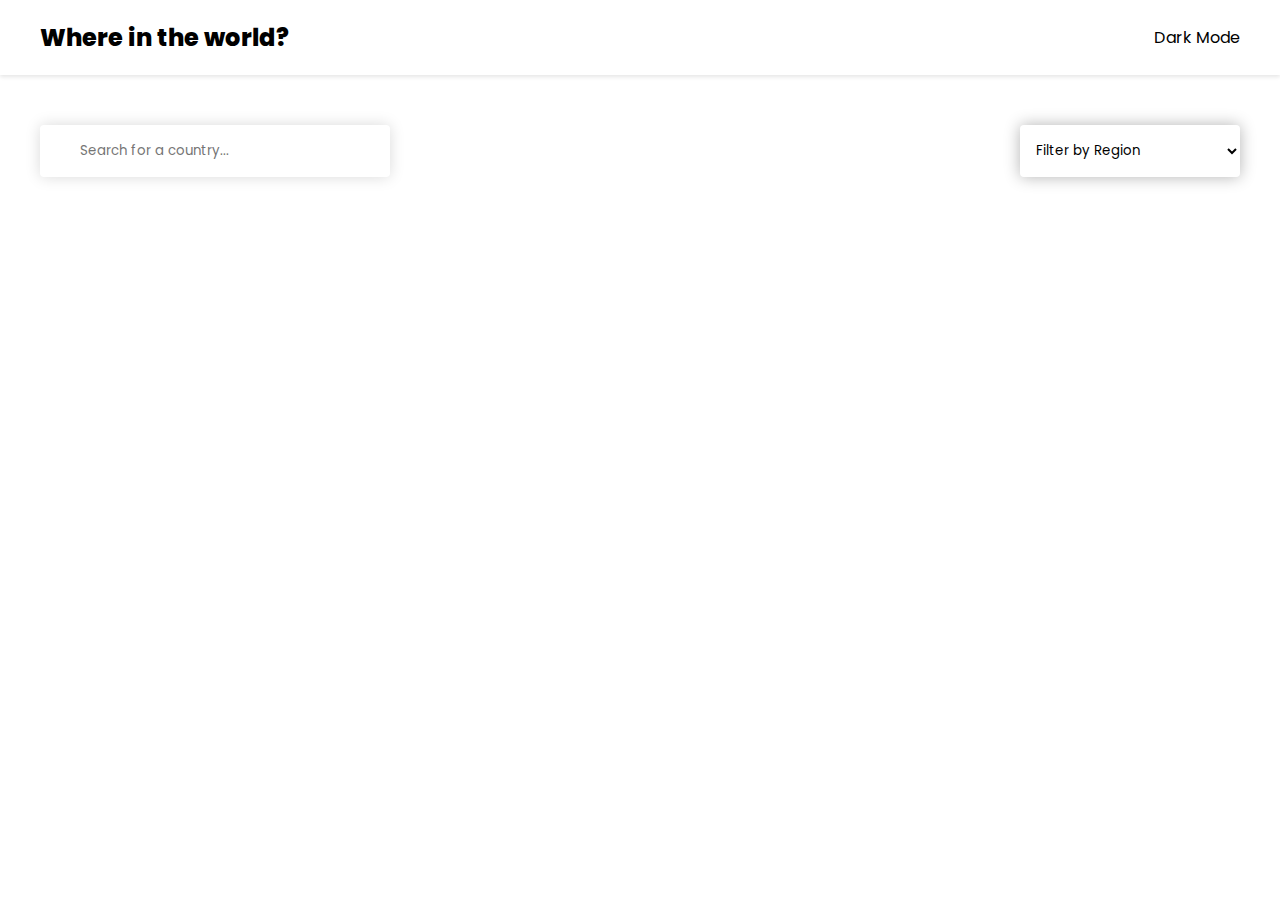
<file: index.html>
<!DOCTYPE html>
<html lang="en">
  <head>
    <meta charset="UTF-8" />
    <meta http-equiv="X-UA-Compatible" content="IE=edge" />
    <meta name="viewport" content="width=device-width, initial-scale=1.0" />
    <title>Countries</title>
    <link
      rel="stylesheet"
      href="https://cdnjs.cloudflare.com/ajax/libs/font-awesome/6.3.0/css/all.min.css"
      integrity="sha512-SzlrxWUlpfuzQ+pcUCosxcglQRNAq/DZjVsC0lE40xsADsfeQoEypE+enwcOiGjk/bSuGGKHEyjSoQ1zVisanQ=="
      crossorigin="anonymous"
      referrerpolicy="no-referrer"
    />
    
    <link
      href="https://fonts.googleapis.com/css?family=Nunito:300,regular,500,600,700,800"
      rel="stylesheet"
    />
    <link rel="stylesheet" href="./css/style.css" />
    <script src="./js/main.js" defer></script>
    <!-- <script src="./js/about.js" defer></script> -->
  </head>
  <body>
    <header class="header-container">
      <div class="header-content">
        <h2 class="title"><a>Where in the world?</a></h2>
        <p class="dark__mode"><i class="fa-regular fa-moon"></i>&nbsp;&nbsp;Dark Mode</p>
      </div>
    </header>
    <main>
      <div class="search">
        <label class="search__box" for = "search__item">
          <i class="fa-solid fa-magnifying-glass"></i>
          <input type="text" placeholder="Search for a country..." class="search__input" id="search__item">
        </label>
        <select class="filter__region">
          <option hidden>Filter by Region</option>
          <option value="Africa">Africa</option>
          <option value="America">America</option>
          <option value="Asia">Asia</option>
          <option value="Europe">Europe</option>
          <option value="Oceania">Oceania</option>
        </select>
      </div>
      <div class="information">
       
      </div>
    </main>
  </body>
</html>
</file>
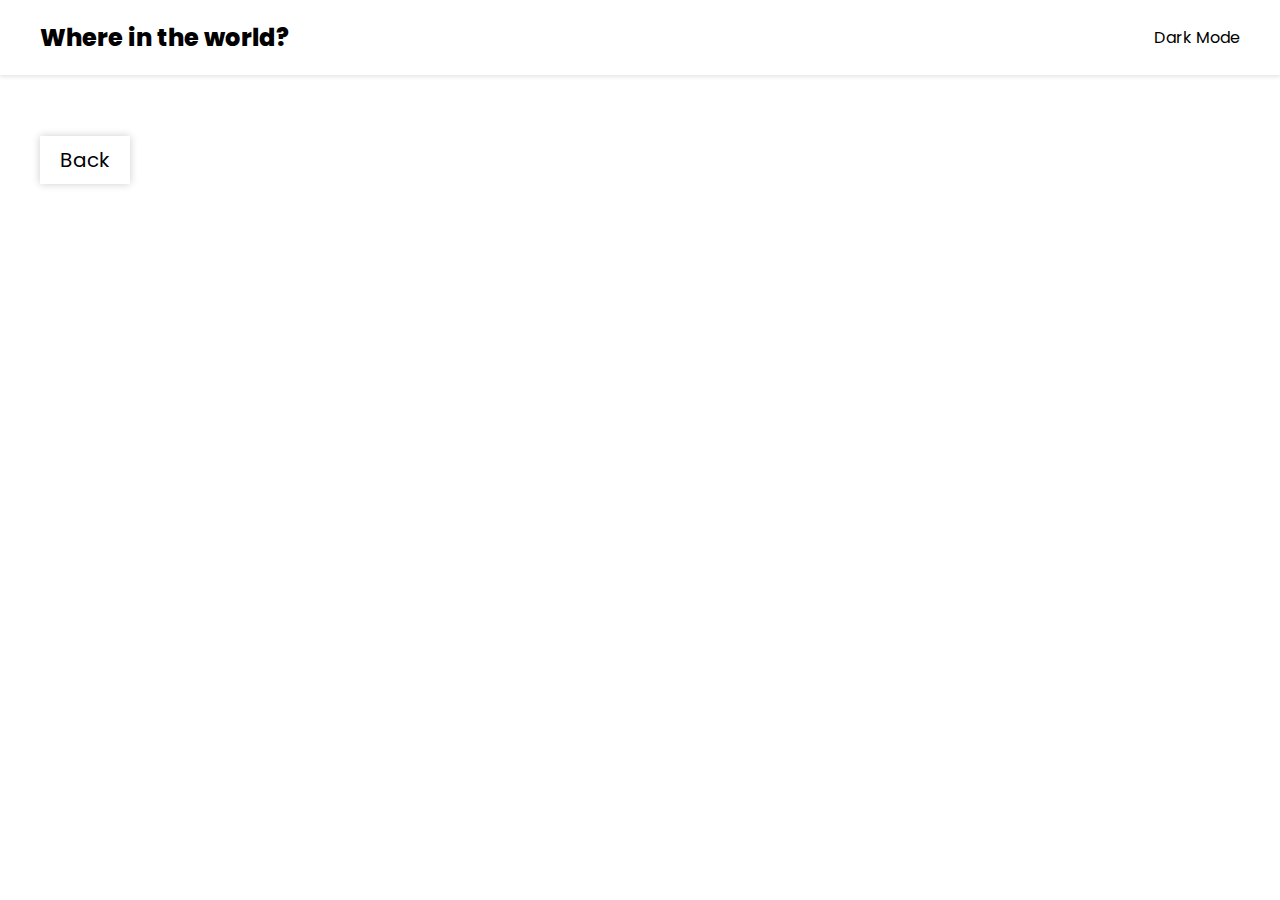
<file: about.html>
<!DOCTYPE html>
<html lang="en">
  <head>
    <meta charset="UTF-8" />
    <meta http-equiv="X-UA-Compatible" content="IE=edge" />
    <meta name="viewport" content="width=device-width, initial-scale=1.0" />
    <title>Countries</title>
    <link
      rel="stylesheet"
      href="https://cdnjs.cloudflare.com/ajax/libs/font-awesome/6.3.0/css/all.min.css"
      integrity="sha512-SzlrxWUlpfuzQ+pcUCosxcglQRNAq/DZjVsC0lE40xsADsfeQoEypE+enwcOiGjk/bSuGGKHEyjSoQ1zVisanQ=="
      crossorigin="anonymous"
      referrerpolicy="no-referrer"
    />
    
    <link
      href="https://fonts.googleapis.com/css?family=Nunito:300,regular,500,600,700,800"
      rel="stylesheet"
    />
    <link rel="stylesheet" href="/css/style.css"/>
    
  </head>
  <body>
    <header class="header-container">
      <div class="header-content">
        <h2 class="title"><a>Where in the world?</a></h2>
        <p class="dark__mode"><i class="fa-regular fa-moon"></i>&nbsp;&nbsp;Dark Mode</p>
      </div>
    </header>
    <section>
        <div class="wrapper__container">
          <div class="exit">
            <a href="./index.html" class="exit__btn" type="submit"> <i class="fa-solid fa-caret-left"></i> Back</a>
          </div>
          <div class="wrap">
              
          </div>
        </div>
    </section>
    <!-- <script src="/js/main.js" ></script> -->
    <script src="/js/about.js" ></script>
  </body>
</html>
</file>
<file: css/style.css>
@import url('https://fonts.googleapis.com/css2?family=Poppins:ital,wght@1,300&display=swap');



* {
    box-sizing: border-box;
    font-family: 'Poppins', sans-serif;
}

body {
    background-color: white;
    --text-color: black;
    --elements-color: white;
    margin: 0;
    font-family:sans-serif;
    background-color: var(--background-color);
    color: var(--text-color);
    
}

body.dark {
    --background-color: hsl(207, 26%, 17%); 
    --text-color: white;
    --elements-color: hsl(209, 23%, 22%);
   
}

main {
    padding: 34px;
}

a {
    text-decoration-line: none;
    color: inherit;
}

.header-container {
    box-shadow: 0 2px 4px 0px rgba(0, 0, 0, 0.1);
    padding-inline: 24px;
    background-color: var(--elements-color);
    
}

.header-content {
    display: flex;
    align-items: center;
    justify-content: space-between;
    max-width: 1200px;
    margin-inline: auto;
}

.title {
    font-weight: 800;
}

.dark__mode {
    cursor: pointer;
}

.information {
    max-width: 1200px;
    margin-top: 16px;
    display: flex;
    gap: 60px;
    flex-wrap: wrap;
    margin-inline: auto;
    justify-content: space-between;
}

.country-card {
    display: inline-block;
    width: 250px;
    border-radius: 8px;
    overflow: hidden;
    padding-bottom: 24px;
    box-shadow: 0 0 8px 0px rgba(0, 0, 0, 0.2);
    
    background-color: var(--elements-color);
   
}
.country-card:hover{
    transform-style: preserve-3d;
}

.card-title {
    font-size: 24px;
    margin-block: 16px;
}

.card-text {
    padding-left: 16px;
}

.card-text p {
    margin-block: 8px;
}

.country-card img {
    width: 100%;
}


.search {
    max-width: 1200px;
    margin-inline: auto;
    margin-top: 16px;
    margin-bottom: 48px;
    display: flex;
    justify-content: space-between;
    gap: 24px;
}

.search__box {
    box-shadow: 0 0 15px 0px rgba(0, 0, 0, 0.15);
    max-width: 350px;
    width: 100%;
    border-radius: 4px;
    padding-left: 24px;
    color: #999;
    overflow: hidden;
    background-color: var(--elements-color);
    color: var(--text-color);
}

.search__input {
    border: none;
    outline: none;
    padding: 16px;
    width: 90%;
    background-color: inherit;
    color: inherit;
}



.filter__region {
    width: 220px;
    padding: 12px;
    border: none;
    outline: none;
    box-shadow: 0 0 16px 0px rgba(0, 0, 0, 0.3);
    border-radius: 4px;
    background-color: var(--elements-color);
    color: var(--text-color);
}
.exit{
    margin-top: 30px;
}
.exit__btn{
    
    box-shadow: 0 0 8px 0px rgba(0, 0, 0, 0.2);
    font-size: 20px;
    padding: 10px 20px;
    margin-top: 50px;
    background-color: var(--elements-color);
    color: var(--text-color);
}
.wrapper__container{
    padding: 0 40px;
    margin: 70px auto;
    
    
}
.wrap{
    margin-top: 80px;
    display: flex;
    justify-content: space-between;
    align-items: center;
}
.middle__wrap{
    /* margin-right: 250px; */
    display: flex;
    justify-content: space-between;
}
.about__title{
    font-size: 40px;
}

.primary{
    margin-right: 100px;
}
span{
    padding: 3px 5px;
    background-color: var(--elements-color);
    color: var(--text-color);
}

@media(max-width: 768px) {
    .information {
        justify-content: center;
    }

    .title {
        font-size: 18px;
    }

    .header-content p {
        font-size: 14px;
    }

    .search {
        flex-direction: column;
    }
    .show__image{
        width: 100%;
    }
    .wrap{
        margin-top: 10px;
        display: block;
    }
    .middle__wrap{
        /* margin-right: 250px; */
       display: block;
    }
    .show__image{
        margin-top: 40px;
        height: 160px;
    }
    
}
</file>
